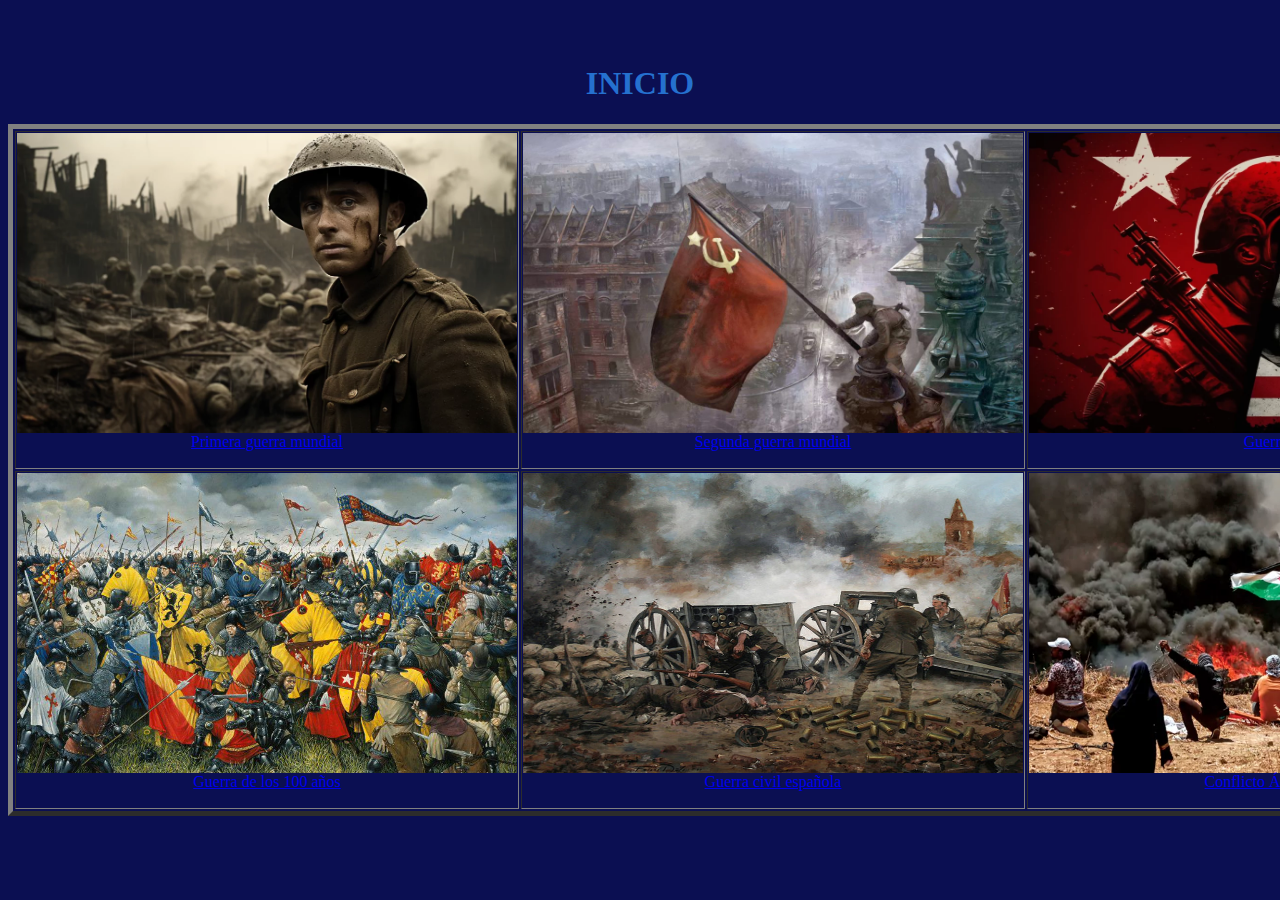
<file: index.html>
<!DOCTYPE html>

<html>
<head>

<meta charset='utf-8'>
<link rel="stylesheet" type='text/css' href="css/estilos.css">
<link rel='icon' type='img/png' href='figuras/logo_moliere.png'>

<title>
Las guerras más  importantes de la historia
</title>

</head>

<style>
img{
display: block;
width: 500px;
height: 300px;
}
</style>

<body>


<br>
<br>

<h1 style='text-align:center'>INICIO</h1>



<table border='5'  class='center'>

	<tr>
		<td><a href=html/primera.guerra.mundial.html><img src=figuras/primera.guerra.mundial.webp ><figcaption>Primera guerra mundial<figcaption></p></td>
		<td><a href=html/segunda.guerra.mundial.html><img src=figuras/segunda.guerra.mundial.jpg ><figcaption>Segunda guerra mundial<figcaption></p></td>
		<td><a href=html/guerra.fria.html><img src=figuras/guerra.fria.webp ><figcaption>Guerra fría<figcaption></p></td>
	</tr>

	<tr>
		<td><a href=html/guerra.100.anos.html><img src=figuras/guerra.100.anos.jpg ><figcaption>Guerra de los 100 años<figcaption></p></td>
		<td><a href=html/guerra.civil.html><img src=figuras/guerra.civil.webp ><figcaption>Guerra civil española<figcaption></p></td>
		<td><a href=html/conflicto.arabe.israeli.html><img src=figuras/arabe.israeli.webp ><figcaption>Conflicto Árabe-Israelí<figcaption></p></td>
	</tr>

</body>
</html>
</file>
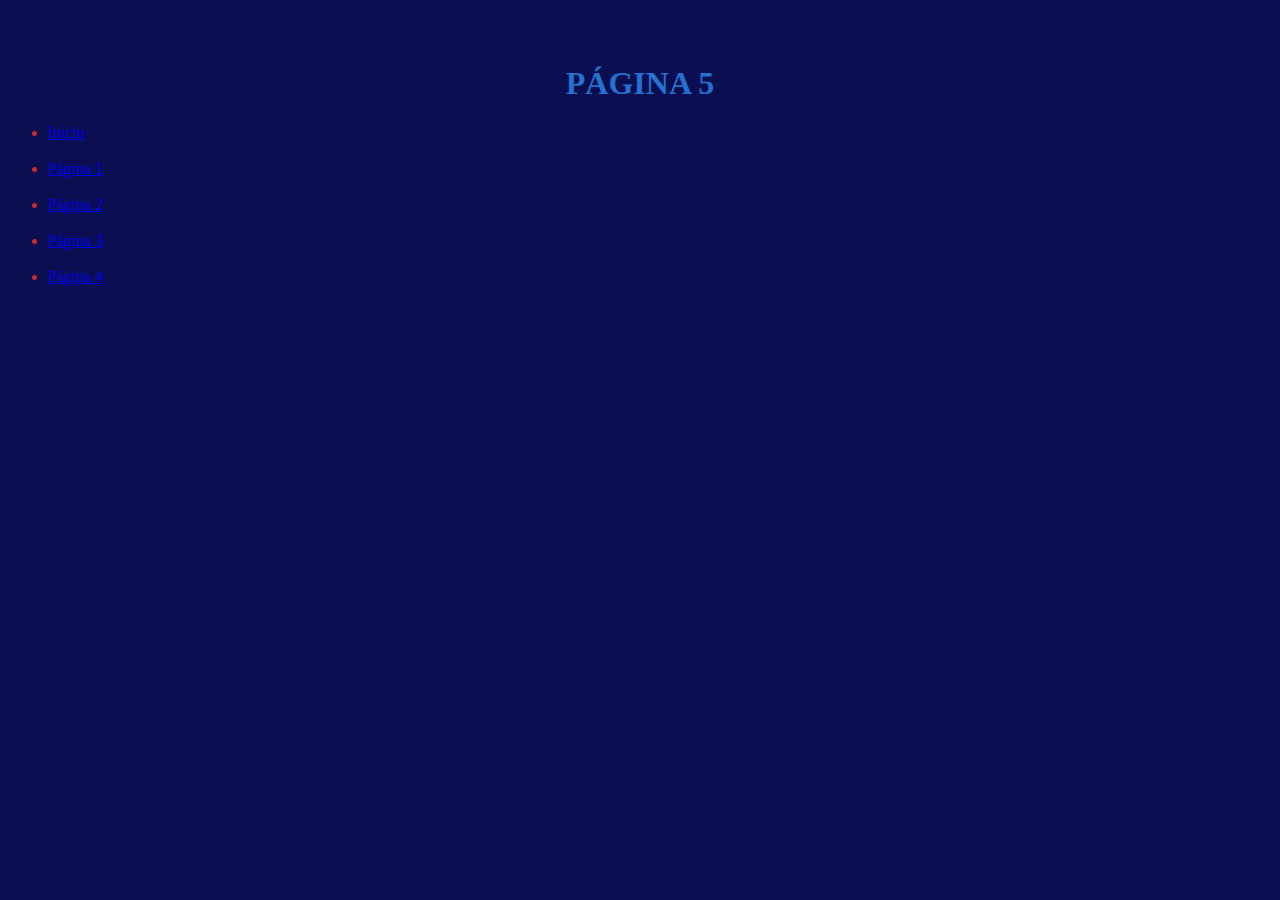
<file: html/conflicto.arabe.israeli.html>
<!DOCTYPE html>

<html>
<head>
<meta charset='utf-8'>
<link rel="stylesheet" type='text/css' href="../css/estilos.css">
<link rel='icon' type='img/png' href='../figuras/logo_moliere.png'>


<title>
Rh
</title>

</head>

<body>


<br>
<br>

<h1 style='text-align:center'>PÁGINA 5</h1>


<ul>
	<li><a href=../index.html>Inicio</li></a>
<br>
	<li><a href=pagina1.html>Página 1</li></a>
<br>
	<li><a href=pagina2.html>Página 2</li></a>
<br>
	<li><a href=pagina3.html>Página 3</li></a>
<br>
	<li><a href=pagina4.html>Página 4</li></a>
</ul>



	

</body>
</html>
</file>
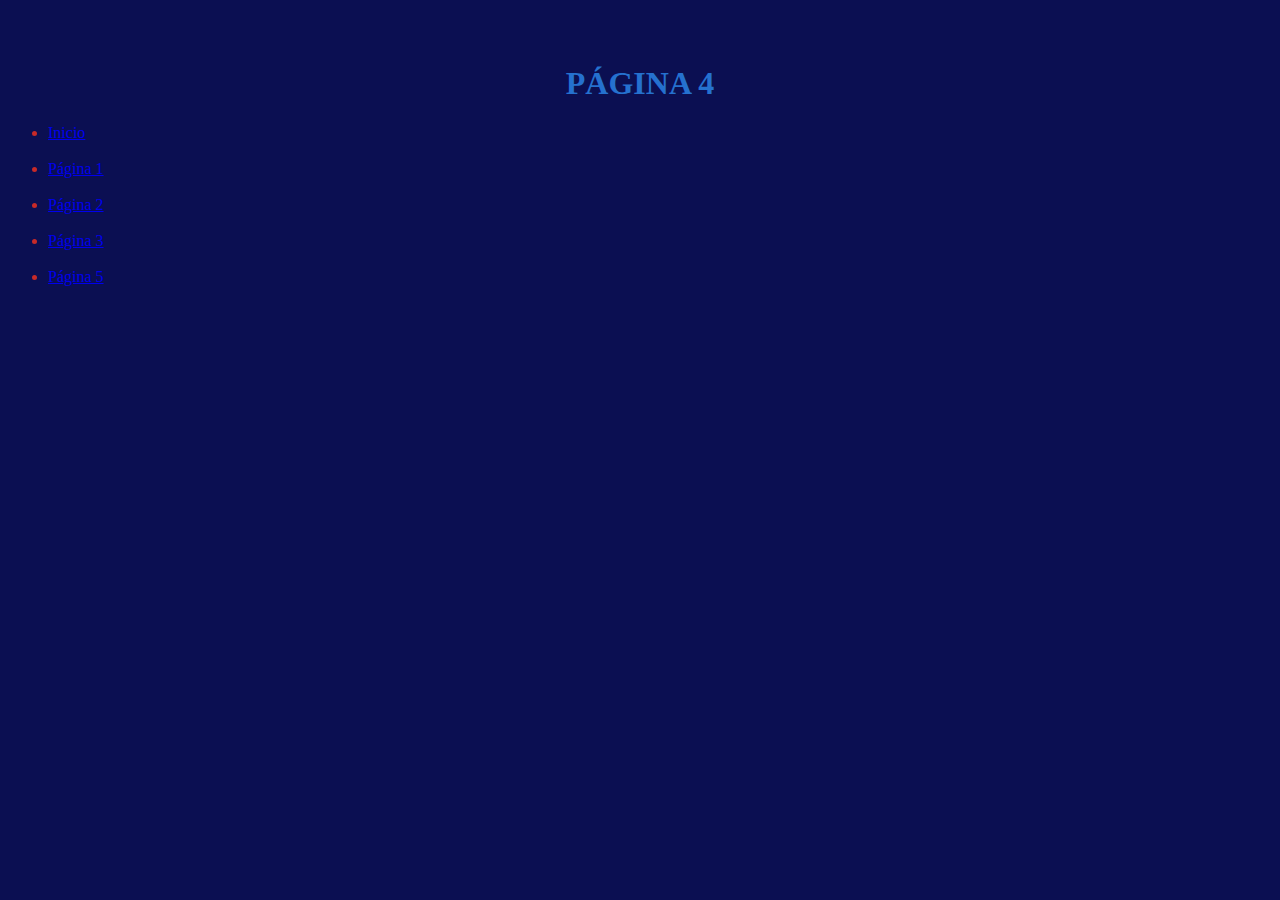
<file: html/guerra.100.anos.html>
<!DOCTYPE html>

<html>
<head>
<meta charset='utf-8'>
<link rel="stylesheet" type='text/css' href="../css/estilos.css">
<link rel='icon' type='img/png' href='../figuras/logo_moliere.png'>



<title>
Rh
</title>

</head>

<body>


<br>
<br>

<h1 style='text-align:center'>PÁGINA 4</h1>


<ul>
	<li><a href=../index.html>Inicio</li></a>
<br>
	<li><a href=pagina1.html>Página 1</li></a>
<br>
	<li><a href=pagina2.html>Página 2</li></a>
<br>
	<li><a href=pagina3.html>Página 3</li></a>
<br>
	<li><a href=pagina5.html>Página 5</li></a>
</ul>



	
</body>
</html>
</file>
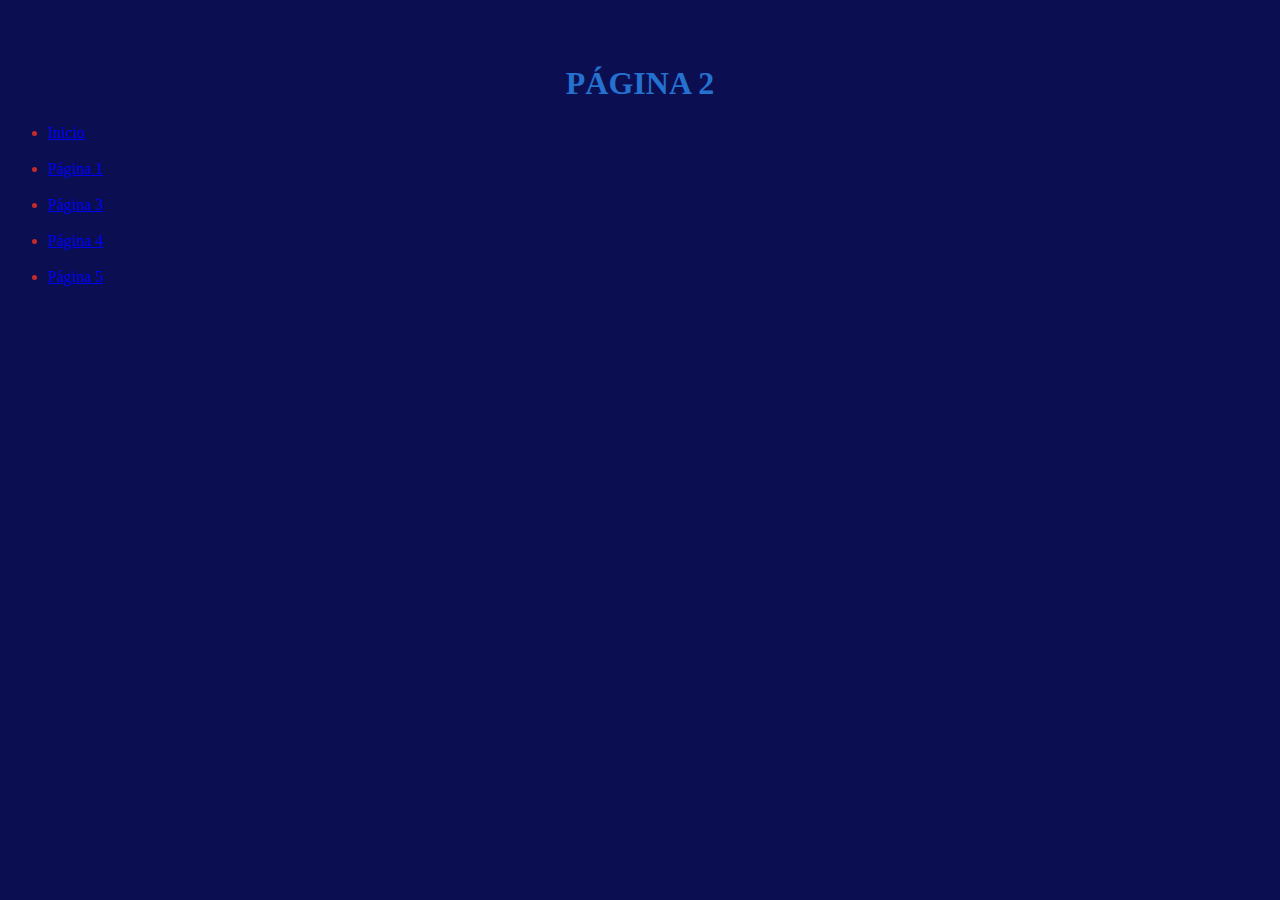
<file: html/guerra.civil.html>
<!DOCTYPE html>

<html>
<head>
<meta charset='utf-8'>
<link rel="stylesheet" type='text/css' href="../css/estilos.css">
<link rel='icon' type='img/png' href='../figuras/logo_moliere.png'>



<title>
Rh
</title>

</head>

<body>


<br>
<br>

<h1 style='text-align:center'>PÁGINA 2</h1>

<ul>
	<li><a href=../index.html>Inicio</li></a>
<br>
	<li><a href=pagina1.html>Página 1</li></a>
<br>
	<li><a href=pagina3.html>Página 3</li></a>
<br>
	<li><a href=pagina4.html>Página 4</li></a>
<br>
	<li><a href=pagina5.html>Página 5</li></a>

</ul>


	

</body>
</html>
</file>
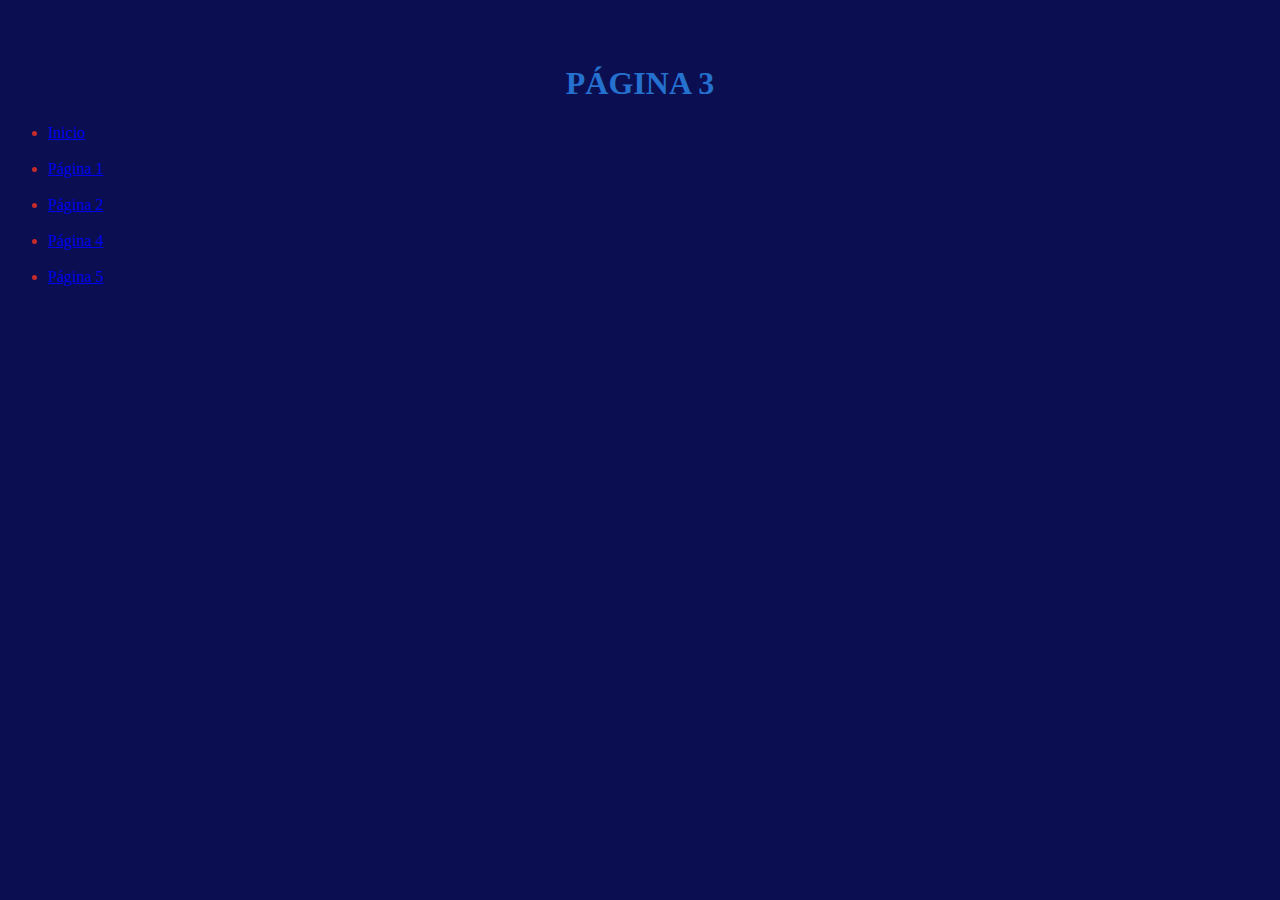
<file: html/guerra.fria.html>
<!DOCTYPE html>

<html>
<head>
<meta charset='utf-8'>
<link rel="stylesheet" type='text/css' href="../css/estilos.css">
<link rel='icon' type='img/png' href='../figuras/logo_moliere.png'>



<title>
Rh
</title>

</head>

<body>


<br>
<br>

<h1 style='text-align:center'>PÁGINA 3</h1>


<ul>
	<li><a href=../index.html>Inicio</li></a>
<br>
	<li><a href=pagina1.html>Página 1</li></a>
<br>
	<li><a href=pagina2.html>Página 2</li></a>
<br>
	<li><a href=pagina4.html>Página 4</li></a>
<br>
	<li><a href=pagina5.html>Página 5</li></a>
</ul>


	

</body>
</html>
</file>
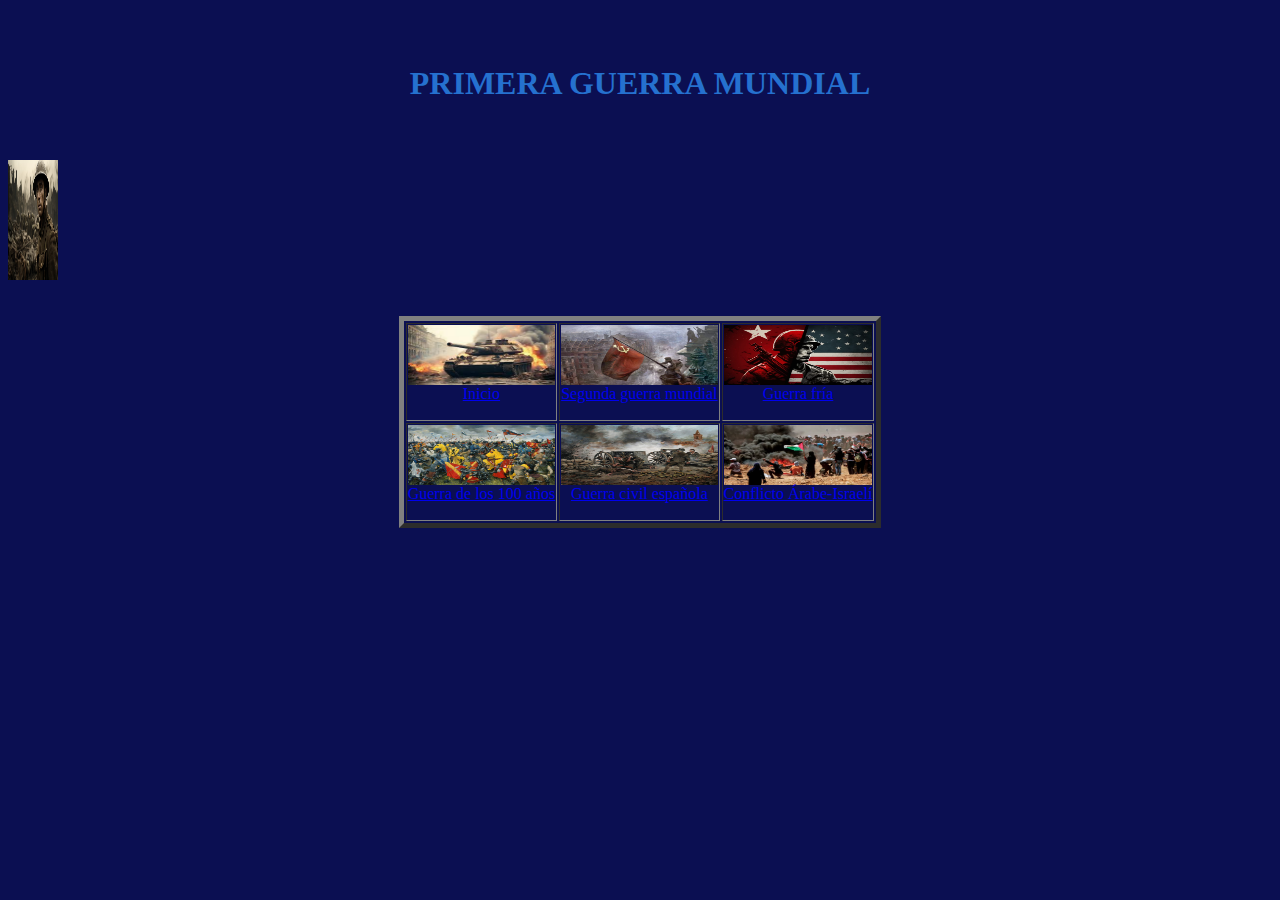
<file: html/primera.guerra.mundial.html>
<!DOCTYPE html>

<html>
<head>
<meta charset='utf-8'>
<link rel="stylesheet" type='text/css' href="../css/estilos.css">
<link rel='icon' type='img/png' href='../figuras/logo_moliere.png'>



<title>
Primera Guerra Mundial
</title>

</head>

<body>


<br>
<br>

<h1 style='text-align:center'>PRIMERA GUERRA MUNDIAL</h1>

<br>
<br>

<img src=../figuras/primera.guerra.mundial.webp class='imgPrincipal'>

<br>
<br>

<table border='5'  class='center'>

	<tr>
		<td><a href=../index.html><img src=../figuras/indice.jpeg ><figcaption>Inicio<figcaption></p></td>
		<td><a href=segunda.guerra.mundial.html><img src=../figuras/segunda.guerra.mundial.jpg ><figcaption>Segunda guerra mundial<figcaption></p></td>
		<td><a href=guerra.fria.html><img src=../figuras/guerra.fria.webp ><figcaption>Guerra fría<figcaption></p></td>
	</tr>

	<tr>
		<td><a href=guerra.100.anos.html><img src=../figuras/guerra.100.anos.jpg ><figcaption>Guerra de los 100 años<figcaption></p></td>
		<td><a href=guerra.civil.html><img src=../figuras/guerra.civil.webp ><figcaption>Guerra civil española<figcaption></p></td>
		<td><a href=conflicto.arabe.israeli.html><img src=../figuras/arabe.israeli.webp ><figcaption>Conflicto Árabe-Israelí<figcaption></p></td>
	</tr>



	

</body>
</html>
</file>
<file: css/estilos.css>
body {
  background-color: #0b0f52;
}
h1 {
  color: #2571cf;
}
ul {
  color: #c72a28;
}

.center{
	margin-left: auto;
	margin-right: auto;
}

.imgPrincipal{
	display: block;
	width: 50px;
	height: 120px;
	
}

img{
display: block;
width: 50px;
height: 60px;
width: 100%;
}

figcaption{text-align: center;}
</file>
